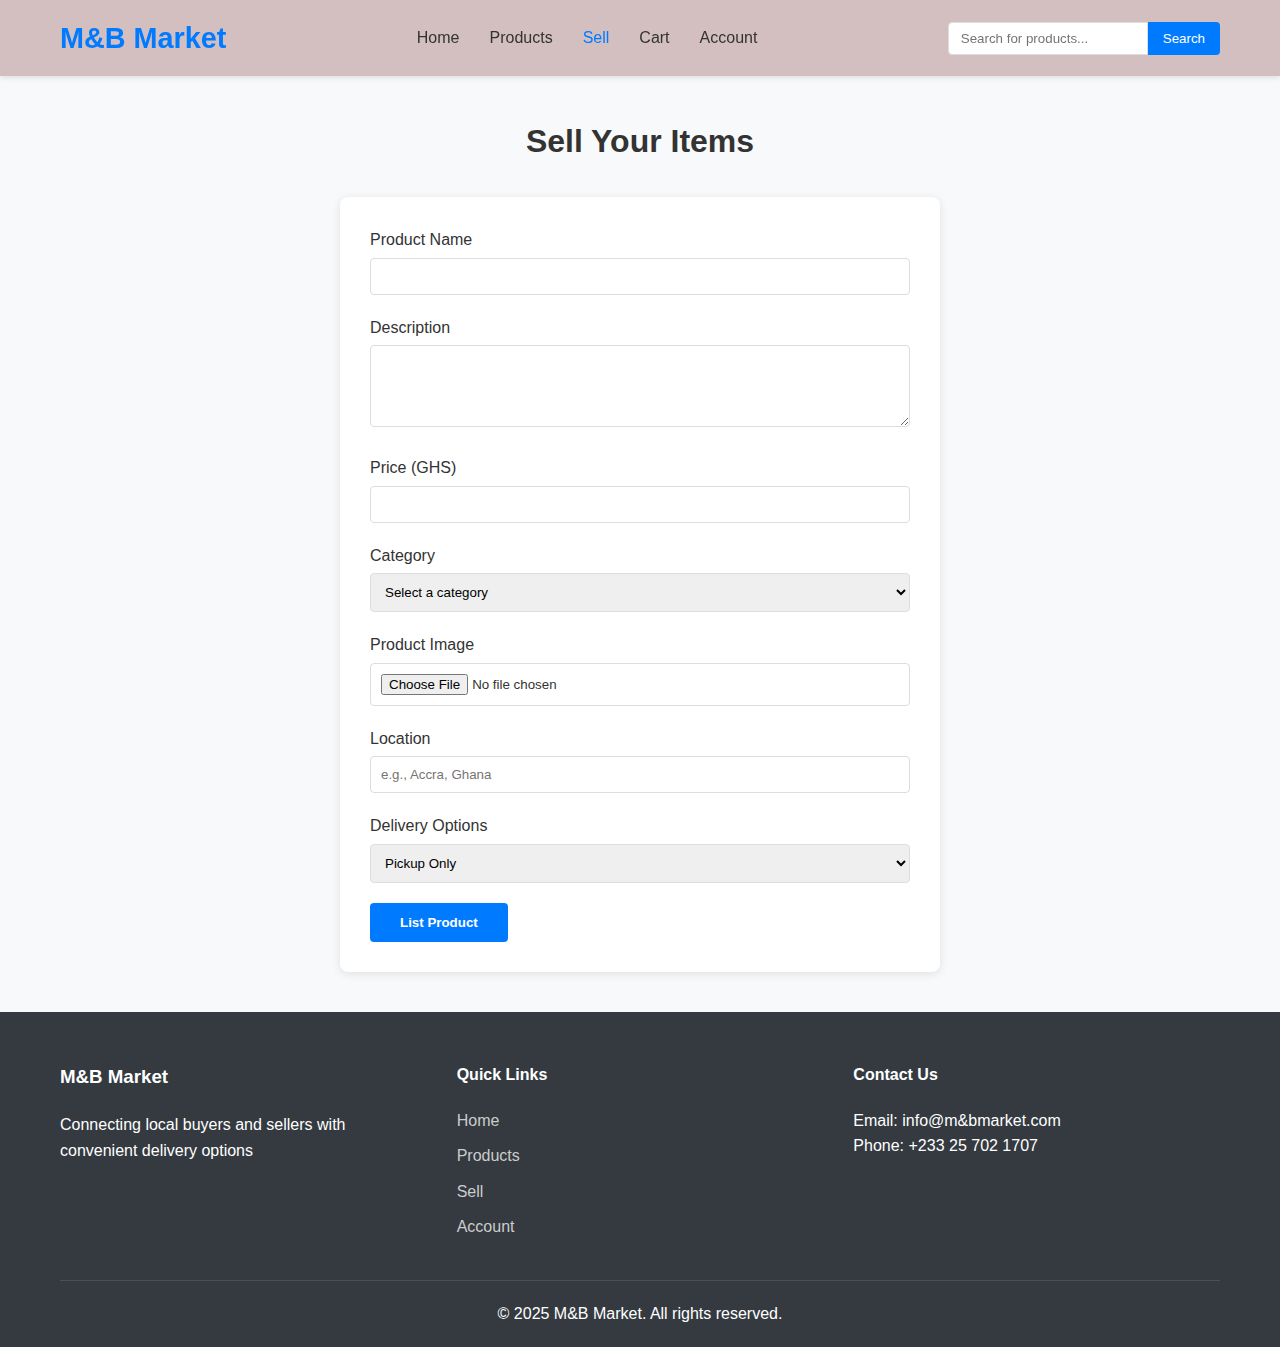
<file: sell.html>
<!DOCTYPE html>
<html lang="en">
<head>
    <meta charset="UTF-8">
    <meta name="viewport" content="width=device-width, initial-scale=1.0">
    <title>Sell Items - M&B Market</title>
    <link rel="stylesheet" href="css/style.css">
</head>
<body>
    <header>
        <div class="container">
            <div class="logo">
                <h1>M&B Market</h1>
            </div>
            <nav>
                <ul>
                    <li><a href="index.html">Home</a></li>
                    <li><a href="products.html">Products</a></li>
                    <li><a href="sell.html" class="active">Sell</a></li>
                    <li><a href="cart.html">Cart</a></li>
                    <li><a href="account.html">Account</a></li>
                </ul>
            </nav>
            <div class="search-bar">
                <input type="text" placeholder="Search for products...">
                <button>Search</button>
            </div>
        </div>
    </header>

    <main>
        <section class="sell-form">
            <div class="container">
                <h2>Sell Your Items</h2>
                <form id="product-form">
                    <div class="form-group">
                        <label for="product-name">Product Name</label>
                        <input type="text" id="product-name" name="product-name" required>
                    </div>
                    <div class="form-group">
                        <label for="product-description">Description</label>
                        <textarea id="product-description" name="product-description" rows="4" required></textarea>
                    </div>
                    <div class="form-group">
                        <label for="product-price">Price (GHS)</label>
                        <input type="number" id="product-price" name="product-price" step="0.01" required>
                    </div>
                    <div class="form-group">
                        <label for="product-category">Category</label>
                        <select id="product-category" name="product-category" required>
                            <option value="">Select a category</option>
                            <option value="electronics">Electronics</option>
                            <option value="furniture">Furniture</option>
                            <option value="clothing">Clothing</option>
                            <option value="books">Books</option>
                            <option value="other">Other</option>
                        </select>
                    </div>
                    <div class="form-group">
                        <label for="product-image">Product Image</label>
                        <input type="file" id="product-image" name="product-image" accept="image/*" required>
                    </div>
                    <div class="form-group">
                        <label for="product-location">Location</label>
                        <input type="text" id="product-location" name="product-location" placeholder="e.g., Accra, Ghana" required>
                    </div>
                    <div class="form-group">
                        <label for="delivery-options">Delivery Options</label>
                        <select id="delivery-options" name="delivery-options" required>
                            <option value="pickup">Pickup Only</option>
                            <option value="delivery">Delivery Available</option>
                            <option value="both">Pickup or Delivery</option>
                        </select>
                    </div>
                    <button type="submit" class="btn btn-primary">List Product</button>
                </form>
            </div>
        </section>
    </main>

    <footer>
        <div class="container">
            <div class="footer-content">
                <div class="footer-section">
                    <h3>M&B Market</h3>
                    <p>Connecting local buyers and sellers with convenient delivery options</p>
                </div>
                <div class="footer-section">
                    <h4>Quick Links</h4>
                    <ul>
                        <li><a href="index.html">Home</a></li>
                        <li><a href="products.html">Products</a></li>
                        <li><a href="sell.html">Sell</a></li>
                        <li><a href="account.html">Account</a></li>
                    </ul>
                </div>
                <div class="footer-section">
                    <h4>Contact Us</h4>
                    <p>Email: info@m&bmarket.com</p>
                    <p>Phone: +233 25 702 1707</p>
                </div>
            </div>
            <div class="footer-bottom">
                <p>&copy; 2025 M&B Market. All rights reserved.</p>
            </div>
        </div>
    </footer>

    <script src="js/script.js"></script>
</body>
</html>
</file>
<file: css/style.css>
/* Reset and base styles */
* {
    margin: 0;
    padding: 0;
    box-sizing: border-box;
}

body {
    font-family: 'Segoe UI', Tahoma, Geneva, Verdana, sans-serif;
    line-height: 1.6;
    color: #333;
    background-color: #f8f9fa;
}

.container {
    max-width: 1200px;
    margin: 0 auto;
    padding: 0 20px;
}

/* Header styles */
header {
    background-color: #d3bfbf;
    box-shadow: 0 2px 5px rgba(0,0,0,0.1);
    position: sticky;
    top: 0;
    z-index: 100;
}

header .container {
    display: flex;
    justify-content: space-between;
    align-items: center;
    padding: 15px 20px;
}

.logo h1 {
    color: #007bff;
    font-size: 1.8rem;
}

nav ul {
    display: flex;
    list-style: none;
}

nav ul li {
    margin: 0 15px;
}

nav ul li a {
    text-decoration: none;
    color: #333;
    font-weight: 500;
    transition: color 0.3s;
}

nav ul li a:hover,
nav ul li a.active {
    color: #007bff;
}

.search-bar {
    display: flex;
}

.search-bar input {
    padding: 8px 12px;
    border: 1px solid #ddd;
    border-radius: 4px 0 0 4px;
    width: 200px;
}

.search-bar button {
    background-color: #007bff;
    color: white;
    border: none;
    padding: 8px 15px;
    border-radius: 0 4px 4px 0;
    cursor: pointer;
    transition: background-color 0.3s;
}

.search-bar button:hover {
    background-color: #0056b3;
}

/* Hero section */
.hero {
    background: linear-gradient(rgba(0, 123, 255, 0.8), rgba(0, 123, 255, 0.9)), url('../images/hero-bg.jpg');
    background-size: cover;
    background-position: center;
    color: white;
    text-align: center;
    padding: 80px 20px;
}

.hero h2 {
    font-size: 2.5rem;
    margin-bottom: 20px;
}

.hero p {
    font-size: 1.2rem;
    margin-bottom: 30px;
    max-width: 700px;
    margin-left: auto;
    margin-right: auto;
}

.cta-buttons {
    display: flex;
    justify-content: center;
    gap: 20px;
}

.btn {
    display: inline-block;
    padding: 12px 30px;
    border-radius: 4px;
    text-decoration: none;
    font-weight: 600;
    text-align: center;
    transition: all 0.3s;
    border: none;
    cursor: pointer;
}

.btn-primary {
    background-color: #007bff;
    color: white;
}

.btn-primary:hover {
    background-color: #0056b3;
    color: white;
}

.btn-secondary {
    background-color: #6c757d;
    color: white;
}

.btn-secondary:hover {
    background-color: #545b62;
    color: white;
}

.btn-danger {
    background-color: #dc3545;
    color: white;
}

.btn-danger:hover {
    background-color: #c82333;
    color: white;
}

/* Featured categories */
.featured-categories {
    padding: 60px 0;
    background-color: #fff;
}

.featured-categories h2 {
    text-align: center;
    margin-bottom: 40px;
    font-size: 2rem;
}

.categories {
    display: flex;
    justify-content: space-around;
    flex-wrap: wrap;
    gap: 20px;
}

.category {
    text-align: center;
    flex: 1;
    min-width: 200px;
    padding: 20px;
    border-radius: 8px;
    box-shadow: 0 2px 10px rgba(0,0,0,0.1);
    transition: transform 0.3s;
}

.category:hover {
    transform: translateY(-5px);
}

.category img {
    width: 100%;
    height: 150px;
    object-fit: cover;
    border-radius: 4px;
    margin-bottom: 15px;
}

.category h3 {
    font-size: 1.3rem;
    color: #007bff;
}

/* Featured products */
.featured-products {
    padding: 60px 0;
    background-color: #f8f9fa;
}

.featured-products h2 {
    text-align: center;
    margin-bottom: 40px;
    font-size: 2rem;
}

.products {
    display: flex;
    justify-content: space-around;
    flex-wrap: wrap;
    gap: 30px;
}

.product {
    background-color: #fff;
    border-radius: 8px;
    box-shadow: 0 2px 10px rgba(0,0,0,0.1);
    padding: 20px;
    text-align: center;
    flex: 1;
    min-width: 250px;
    transition: transform 0.3s;
}

.product:hover {
    transform: translateY(-5px);
}

.product img {
    width: 100%;
    height: 200px;
    object-fit: cover;
    border-radius: 4px;
    margin-bottom: 15px;
}

.product h3 {
    font-size: 1.3rem;
    margin-bottom: 10px;
}

.price {
    font-size: 1.2rem;
    font-weight: bold;
    color: #007bff;
    margin-bottom: 5px;
}

.location {
    color: #6c757d;
    font-size: 0.9rem;
    margin-bottom: 15px;
}

/* How it works */
.how-it-works {
    padding: 60px 0;
    background-color: #fff;
}

.how-it-works h2 {
    text-align: center;
    margin-bottom: 40px;
    font-size: 2rem;
}

.steps {
    display: flex;
    justify-content: space-around;
    flex-wrap: wrap;
    gap: 30px;
}

.step {
    text-align: center;
    flex: 1;
    min-width: 250px;
    padding: 30px;
}

.step h3 {
    font-size: 1.5rem;
    color: #007bff;
    margin-bottom: 15px;
}

/* Footer */
footer {
    background-color: #343a40;
    color: white;
    padding: 50px 0 20px;
}

.footer-content {
    display: flex;
    justify-content: space-between;
    flex-wrap: wrap;
    gap: 30px;
    margin-bottom: 30px;
}

.footer-section {
    flex: 1;
    min-width: 200px;
}

.footer-section h3,
.footer-section h4 {
    margin-bottom: 20px;
}

.footer-section ul {
    list-style: none;
}

.footer-section ul li {
    margin-bottom: 10px;
}

.footer-section ul li a {
    color: #ccc;
    text-decoration: none;
    transition: color 0.3s;
}

.footer-section ul li a:hover {
    color: #007bff;
}

.footer-bottom {
    text-align: center;
    padding-top: 20px;
    border-top: 1px solid #495057;
}

/* Product listing page */
.product-listing {
    padding: 40px 0;
}

.product-listing h2 {
    text-align: center;
    margin-bottom: 30px;
    font-size: 2rem;
}

.filters {
    display: flex;
    justify-content: center;
    gap: 20px;
    margin-bottom: 30px;
    flex-wrap: wrap;
}

.filters select {
    padding: 10px 15px;
    border: 1px solid #ddd;
    border-radius: 4px;
    background-color: white;
}

.product-listing .products {
    display: flex;
    justify-content: flex-start;
    flex-wrap: wrap;
    gap: 30px;
}

.product-listing .product {
    flex: 0 0 calc(33.333% - 20px);
    max-width: calc(33.333% - 20px);
}

/* Sell page */
.sell-form {
    padding: 40px 0;
}

.sell-form h2 {
    text-align: center;
    margin-bottom: 30px;
    font-size: 2rem;
}

form {
    max-width: 600px;
    margin: 0 auto;
    background-color: #fff;
    padding: 30px;
    border-radius: 8px;
    box-shadow: 0 2px 10px rgba(0,0,0,0.1);
}

.form-group {
    margin-bottom: 20px;
}

.form-group label {
    display: block;
    margin-bottom: 5px;
    font-weight: 500;
}

.form-group input,
.form-group select,
.form-group textarea {
    width: 100%;
    padding: 10px;
    border: 1px solid #ddd;
    border-radius: 4px;
    font-family: inherit;
}

.form-group input:focus,
.form-group select:focus,
.form-group textarea:focus {
    border-color: #007bff;
    outline: none;
}

.form-group textarea {
    resize: vertical;
}

/* Cart page */
.cart {
    padding: 40px 0;
}

.cart h2 {
    text-align: center;
    margin-bottom: 30px;
    font-size: 2rem;
}

.cart-items {
    margin-bottom: 30px;
}

.cart-item {
    display: flex;
    align-items: center;
    padding: 20px;
    background-color: #fff;
    border-radius: 8px;
    box-shadow: 0 2px 10px rgba(0,0,0,0.1);
    margin-bottom: 20px;
}

.cart-item img {
    width: 100px;
    height: 100px;
    object-fit: cover;
    border-radius: 4px;
    margin-right: 20px;
}

.item-details {
    flex: 1;
}

.item-details h3 {
    margin-bottom: 5px;
}

.item-quantity {
    display: flex;
    align-items: center;
    margin: 0 20px;
}

.quantity-btn {
    background-color: #007bff;
    color: white;
    border: none;
    width: 30px;
    height: 30px;
    border-radius: 50%;
    cursor: pointer;
    font-weight: bold;
}

.quantity {
    margin: 0 10px;
    font-weight: bold;
}

.item-total {
    margin: 0 20px;
    font-weight: bold;
    font-size: 1.1rem;
}

.remove-btn {
    background-color: #dc3545;
    color: white;
    border: none;
    padding: 8px 15px;
    border-radius: 4px;
    cursor: pointer;
}

.cart-summary {
    background-color: #fff;
    padding: 20px;
    border-radius: 8px;
    box-shadow: 0 2px 10px rgba(0,0,0,0.1);
    max-width: 400px;
    margin-left: auto;
}

.summary-item {
    display: flex;
    justify-content: space-between;
    margin-bottom: 15px;
}

.summary-item.total {
    font-weight: bold;
    font-size: 1.2rem;
    border-top: 1px solid #ddd;
    padding-top: 15px;
    margin-top: 15px;
}

.checkout-btn {
    width: 100%;
    margin-top: 20px;
}
.cart-content {
    display: flex;
    gap: 30px;
}

.cart-content .cart-items {
    flex: 3;
}

.cart-content .cart-summary {
    flex: 1;
    margin-left: 0;
}

/* Account page */
.account {
    padding: 40px 0;
}

.account h2 {
    text-align: center;
    margin-bottom: 30px;
    font-size: 2rem;
}

.account-content {
    display: flex;
    flex-direction: column;
    gap: 30px;
}

.user-info,
.user-orders,
.user-listings {
    background-color: #fff;
    padding: 30px;
    border-radius: 8px;
    box-shadow: 0 2px 10px rgba(0,0,0,0.1);
}

.user-info h3,
.user-orders h3,
.user-listings h3 {
    margin-bottom: 20px;
    font-size: 1.5rem;
    color: #007bff;
}

.info-item {
    display: flex;
    justify-content: space-between;
    margin-bottom: 15px;
    padding-bottom: 15px;
    border-bottom: 1px solid #eee;
}

.info-item:last-child {
    border-bottom: none;
    margin-bottom: 20px;
    padding-bottom: 0;
}

.info-item label {
    font-weight: 500;
}

.order {
    border: 1px solid #ddd;
    border-radius: 8px;
    margin-bottom: 20px;
}

.order-header {
    display: flex;
    justify-content: space-between;
    padding: 15px 20px;
    background-color: #f8f9fa;
    border-bottom: 1px solid #ddd;
    font-weight: 500;
}

.order-items {
    padding: 20px;
}

.order-item {
    display: flex;
    align-items: center;
    margin-bottom: 15px;
}

.order-item:last-child {
    margin-bottom: 0;
}

.order-item img {
    width: 60px;
    height: 60px;
    object-fit: cover;
    border-radius: 4px;
    margin-right: 15px;
}

.item-details h4 {
    margin-bottom: 5px;
}

.order-total {
    padding: 15px 20px;
    background-color: #f8f9fa;
    border-top: 1px solid #ddd;
    font-weight: 500;
    text-align: right;
}

.listing {
    display: flex;
    align-items: center;
    padding: 15px;
    border: 1px solid #ddd;
    border-radius: 8px;
    margin-bottom: 15px;
}

.listing img {
    width: 80px;
    height: 80px;
    object-fit: cover;
    border-radius: 4px;
    margin-right: 15px;
}

.listing-details {
    flex: 1;
}

.listing-details h4 {
    margin-bottom: 5px;
}

.listing-actions {
    display: flex;
    gap: 10px;
}
.saved-addresses {
    margin-top: 30px;
}

.saved-addresses h4 {
    margin-bottom: 15px;
    font-size: 1.2rem;
}

.address-list {
    display: flex;
    flex-direction: column;
    gap: 15px;
}

.saved-address {
    border: 1px solid #ddd;
    border-radius: 8px;
    padding: 20px;
    background-color: #f8f9fa;
}

.address-header {
    display: flex;
    justify-content: space-between;
    align-items: center;
    margin-bottom: 15px;
    padding-bottom: 10px;
    border-bottom: 1px solid #ddd;
}

.address-header h4 {
    margin: 0;
    color: #007bff;
}

.address-actions {
    display: flex;
    gap: 10px;
}

.address-details p {
    margin-bottom: 5px;
}

.no-orders {
    text-align: center;
    padding: 20px;
    color: #6c757d;
}

/* Responsive design */
@media (max-width: 768px) {
    header .container {
        flex-direction: column;
        gap: 15px;
    }

    .search-bar input {
        width: 150px;
    }

    nav ul {
        flex-wrap: wrap;
        justify-content: center;
    }

    nav ul li {
        margin: 5px 10px;
    }

    .hero {
        padding: 50px 20px;
    }

    .hero h2 {
        font-size: 2rem;
    }

    .categories,
    .products,
    .steps {
        flex-direction: column;
        align-items: center;
    }

    .category,
    .product,
    .step {
        width: 100%;
        max-width: 350px;
    }

    .product-listing .product {
        flex: 0 0 100%;
        max-width: 100%;
    }

    .cart-item {
        flex-direction: column;
        text-align: center;
    }

    .cart-item img {
        margin-right: 0;
        margin-bottom: 15px;
    }

    .item-details,
    .item-quantity,
    .item-total {
        margin: 10px 0;
    }

    .cart-summary {
        margin-left: 0;
        max-width: 100%;
.cart-content {
        flex-direction: column;
    }
    
    .cart-content .cart-summary {
        max-width: 100%;
    }
    }

    .listing {
        flex-direction: column;
        text-align: center;
    }

    .listing img {
        margin-right: 0;
        margin-bottom: 15px;
    }

    .listing-details {
        margin-bottom: 15px;
    }

    .listing-actions {
        justify-content: center;
    }
}
</file>
